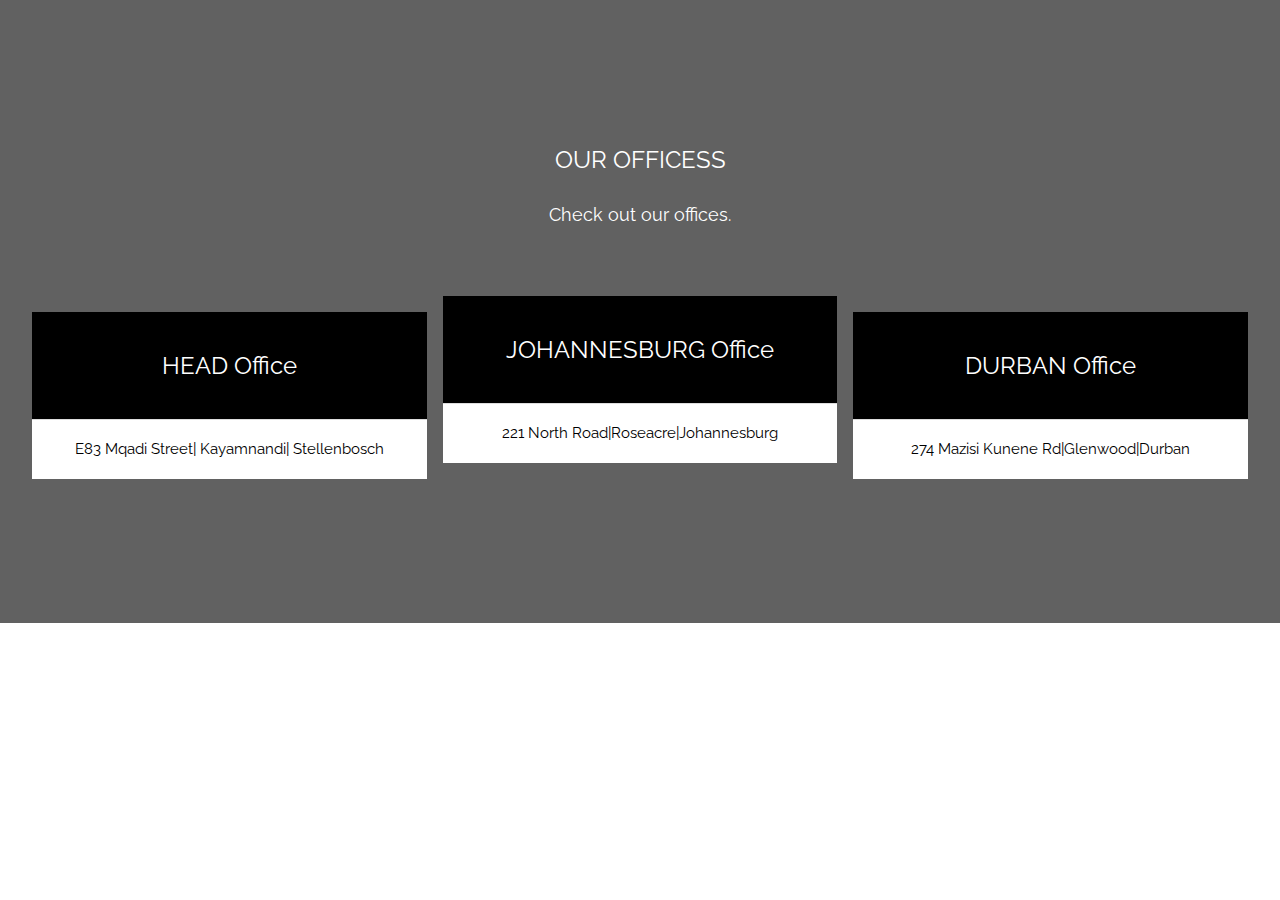
<file: FindStore.html>
<!DOCTYPE html>
<html>
<head>
<title>Iziyo</title>
<meta charset="UTF-8">
<meta name="viewport" content="width=device-width, initial-scale=1">
<link rel="stylesheet" href="https://www.w3schools.com/w3css/4/w3.css">
<link rel="stylesheet" href="https://fonts.googleapis.com/css?family=Raleway">
<link rel="stylesheet" href="https://cdnjs.cloudflare.com/ajax/libs/font-awesome/4.7.0/css/font-awesome.min.css">
<style>
body,h1,h2,h3,h4,h5,h6 {font-family: "Raleway", sans-serif}

body, html {
  height: 100%;
  line-height: 1.8;
}

/* Full height image header */
.bgimg-1 {
  background-position: center;
  background-size: cover;
  background-image: url("cctv1.jpg");
  min-height: 100%;
}

.w3-bar .w3-button {
  padding: 16px;
}
</style>
</head>
<body>




<!-- Services Section -->
<div class="w3-container w3-center w3-dark-grey" style="padding:128px 16px" id="pricing">
  <h3>OUR OFFICESS</h3>
  <p class="w3-large">Check out our offices.</p>
  <div class="w3-row-padding" style="margin-top:64px">
    <div class="w3-third w3-section">
      <ul class="w3-ul w3-white w3-hover-shadow">
        <li class="w3-black w3-xlarge w3-padding-32">HEAD Office </li>
        <li class="w3-padding-16"> E83 Mqadi Street| Kayamnandi| Stellenbosch</li>
      
        
      </ul>
    </div>
    <div class="w3-third">
      <ul class="w3-ul w3-white w3-hover-shadow">
        <li class="w3-black w3-xlarge w3-padding-32">JOHANNESBURG Office</li>
        <li class="w3-padding-16"> 221 North Road|Roseacre|Johannesburg</li>
        
      
      </ul>
    </div>
    <div class="w3-third w3-section">
      <ul class="w3-ul w3-white w3-hover-shadow">
        <li class="w3-black w3-xlarge w3-padding-32">DURBAN Office</li>
        <li class="w3-padding-16">274 Mazisi Kunene Rd|Glenwood|Durban</li>
        
      </ul>
    </div>
  </div>
</div>


 
<script>
// Modal Image Gallery
function onClick(element) {
  document.getElementById("img01").src = element.src;
  document.getElementById("modal01").style.display = "block";
  var captionText = document.getElementById("caption");
  captionText.innerHTML = element.alt;
}


// Toggle between showing and hiding the sidebar when clicking the menu icon
var mySidebar = document.getElementById("mySidebar");

function w3_open() {
  if (mySidebar.style.display === 'block') {
    mySidebar.style.display = 'none';
  } else {
    mySidebar.style.display = 'block';
  }
}

// Close the sidebar with the close button
function w3_close() {
    mySidebar.style.display = "none";
}
</script>

</body>
</html>
</file>
